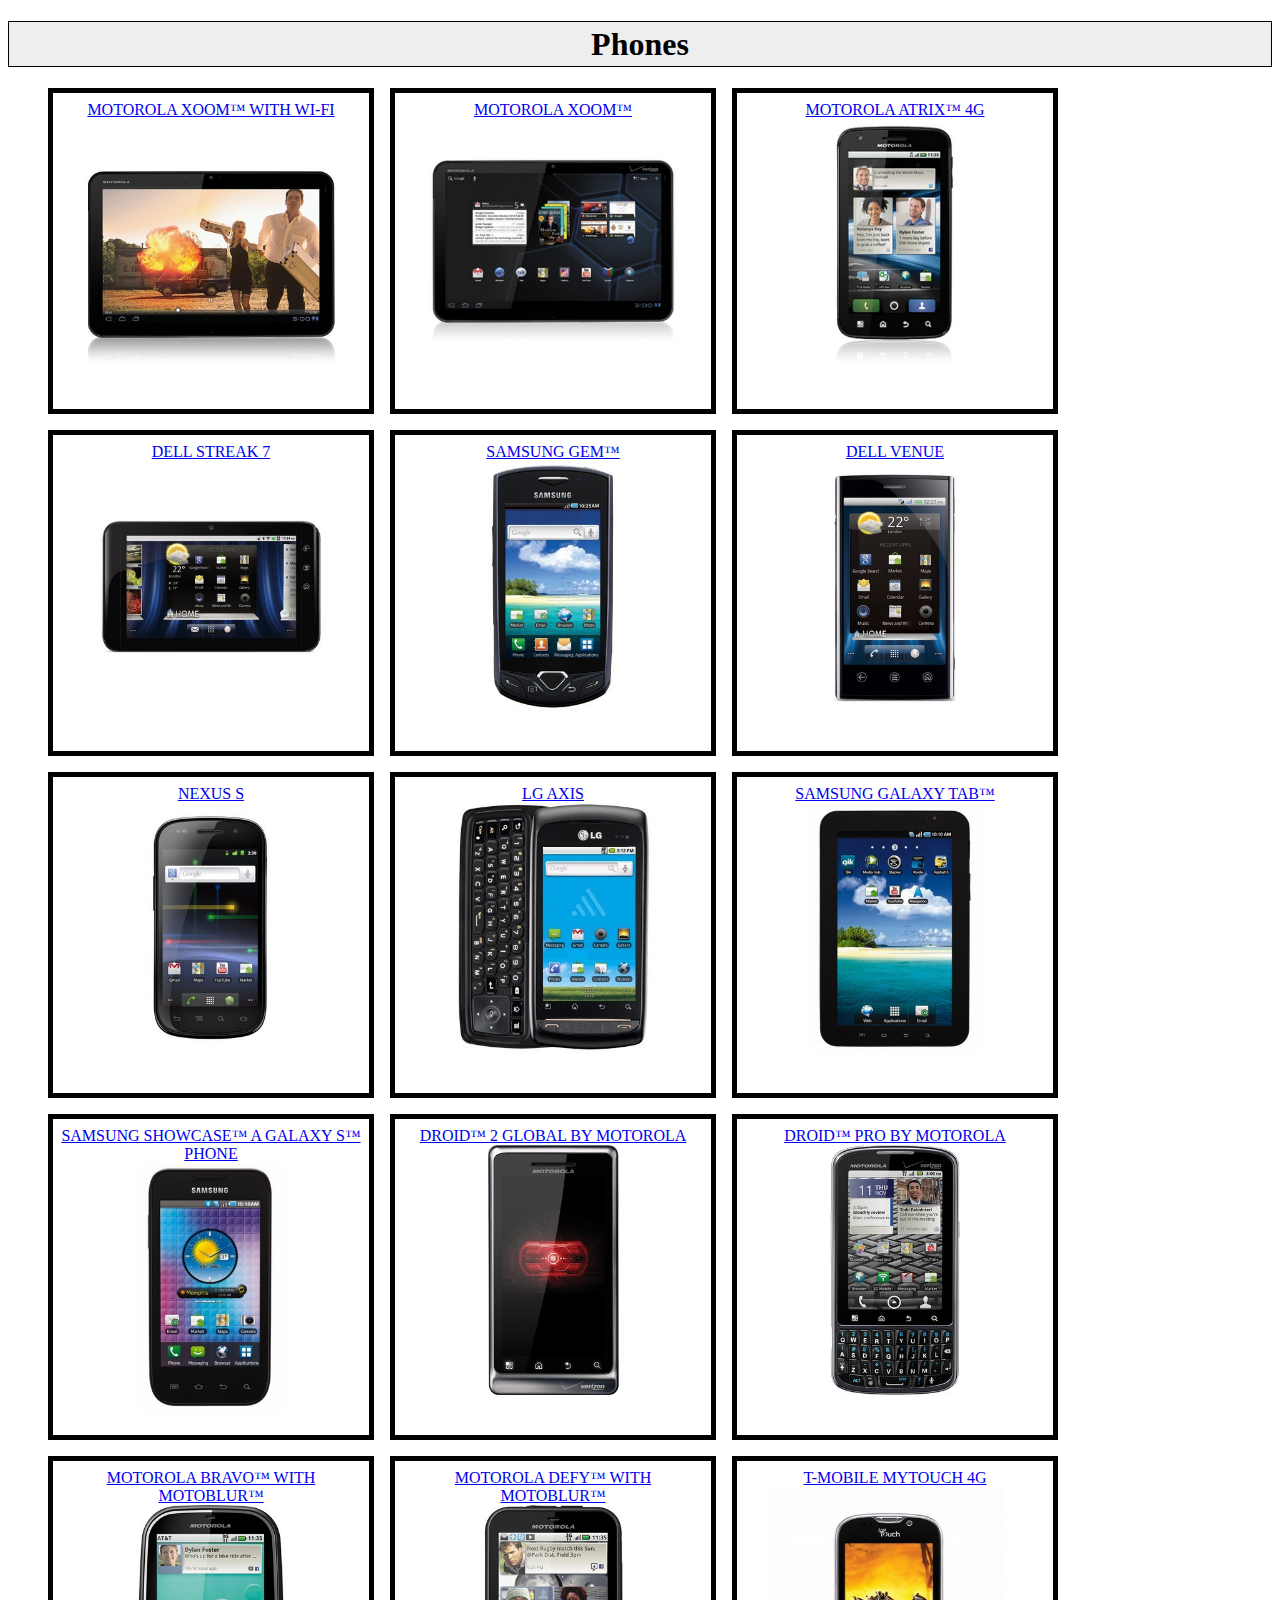
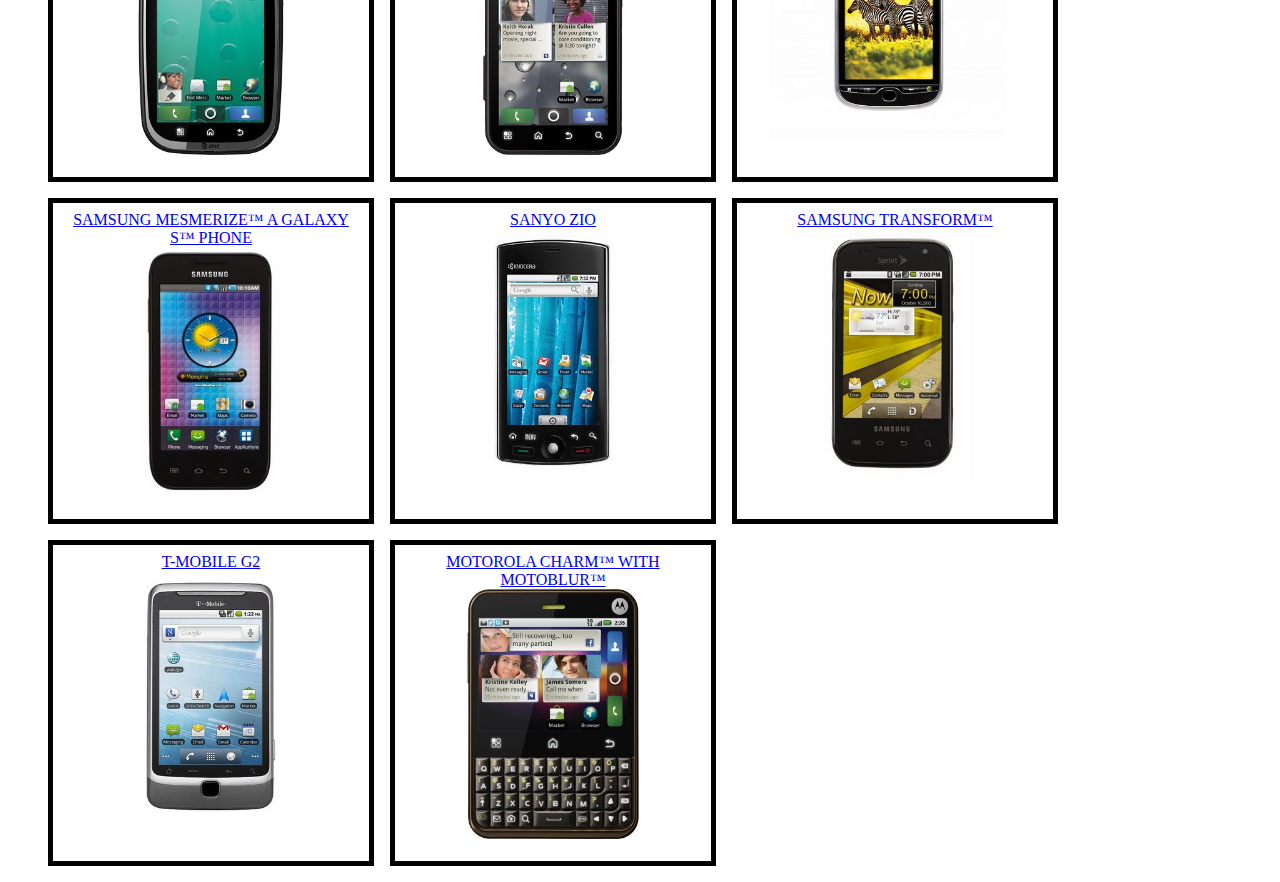
<file: lab7/index.html>
<!DOCTYPE html>
<html>
    <head>
        <title>Angular JS - Phones Sample App</title>
        <meta charset="UTF-8">
        <meta name="viewport" content="width=device-width, initial-scale=1.0">
        <link rel="stylesheet" href="css/app.css">
    </head>
    <body ng-app="app">
        
        <div ng-view></div>        
        
         <script src="./js/lib/angular.js" type="text/javascript"></script>
         <script src="./js/lib/angular-route.js" type="text/javascript"></script>
         <script src="./js/app.js" type="text/javascript"></script>
         <script src="./js/phone-list.controller.js" type="text/javascript"></script>
         <script src="./js/phone-detail.controller.js" type="text/javascript"></script>
         <script src="./js/constant.js" type="text/javascript"></script>
         <script src="./js/phones.service.js" type="text/javascript"></script>
    </body>
</html>
</file>
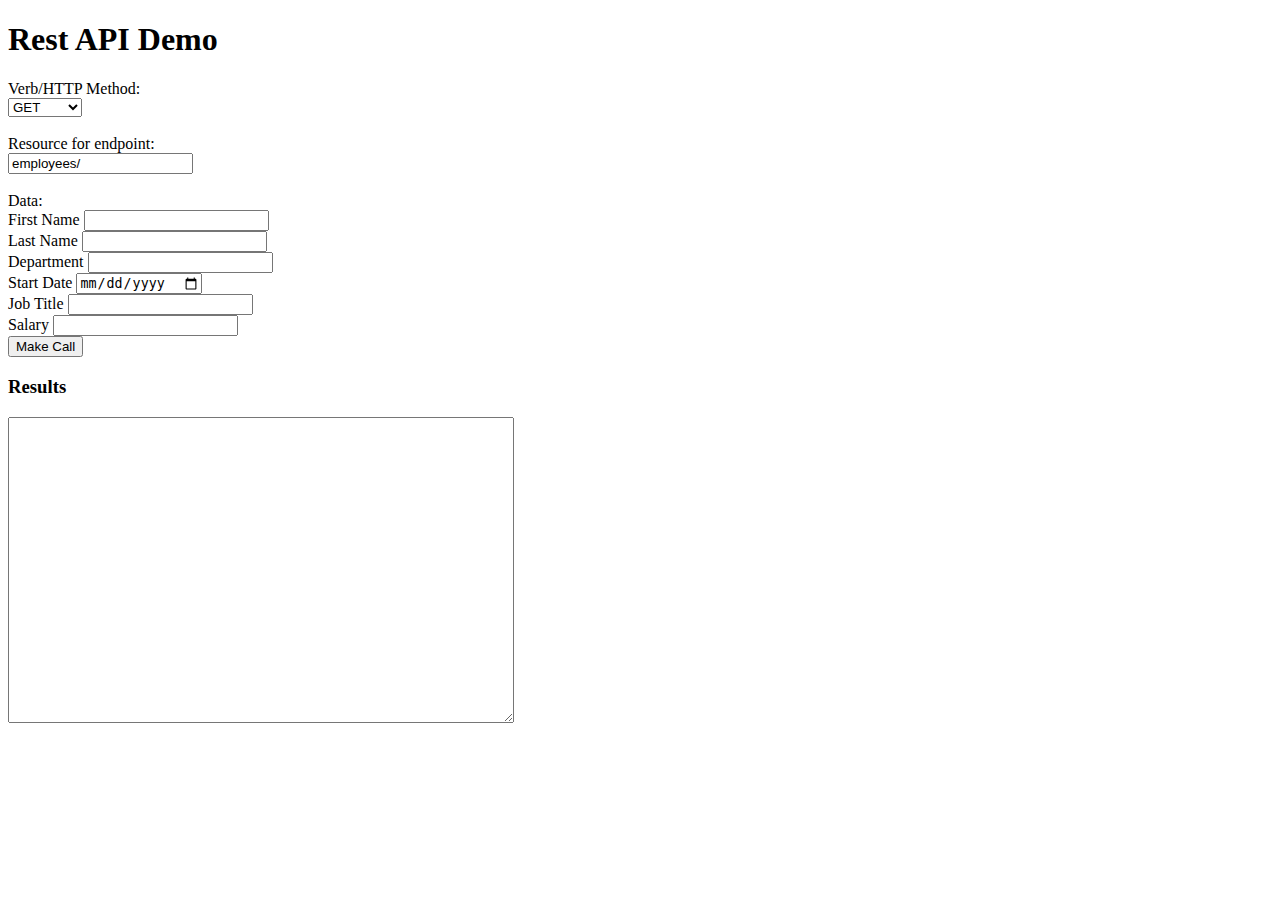
<file: lab6/proxyDemo.html>
<!DOCTYPE html>
<html>
    <head>
        <meta charset="UTF-8">
        <title></title>
    </head>
    <body>
        <style type="text/css">
            textarea {
                width: 500px;
                height: 100px;
            }
            
            textarea[name="results"] {
                 height: 300px;
            }
        </style>
        
        <h1>Rest API Demo</h1>
        
        Verb/HTTP Method:<br />
        <select name="verb">
            <option value="GET">GET</option>
            <option value="POST">POST</option>
            <option value="PUT">PUT</option>
            <option value="DELETE">DELETE</option>
        </select>
        <br />
        <br />
        Resource for endpoint:<br />
        <input name="resource" value="employees/" />
        <br />
        <br />
        Data:<br />   
        First Name <input type="text" name="firstName" value="" />
        <br />
        Last Name <input type="text" name="lastName" value="">        
        <br />
        Department <input type="text" name="department" value="">
        <br />
        Start Date <input type="date" name="startDate" value="" >
        <br />
        Job Title <input type="text" name="jobTitle" value="">       
        <br />
        Salary <input type="number" name="salary" value="">
        <br />
        <button>Make Call</button>
        <h3>Results</h3>
        
        <textarea name="results"></textarea>
        
        
        
        <script type="text/javascript">
        
            var callBtn = document.querySelector('button');
            
            callBtn.addEventListener('click', makeCall);
        
            function makeCall() {
                var verbfield = document.querySelector('select[name="verb"]');
                var verb = verbfield.options[verbfield.selectedIndex].value;
                var resource = document.querySelector('input[name="resource"]').value;
                var data = {
                    'firstName' : document.querySelector('input[name="firstName"]').value,
                    'lastName' : document.querySelector('input[name="lastName"]').value,
                    'department' : document.querySelector('input[name="department"]').value,
                    'startDate' : document.querySelector('input[name="startDate"]').value,
                    'jobTitle' : document.querySelector('input[name="jobTitle"]').value,
                    'salary' : document.querySelector('input[name="salary"]').value
                };            
                var results = document.querySelector('textarea[name="results"]');

                var url = 'http://localhost:3001/api/v1/' + resource;

                makeRequest(url, verb, data).then(function(response){
                    results.value = response;
                },function(err){
                    console.log(err);
                });
                 
            }
            
            
            function makeRequest(url, verb, data) {
            
                var promise = new Promise( httpPromise );
                
                function httpPromise(resolve, reject) {
                    var httpRequest = new XMLHttpRequest();

                     if ( !httpRequest ) {
                       reject('Giving up :( Cannot create an XMLHTTP instance');
                     }
                     
                     httpRequest.open(verb, url, true);
                     
                     if ( verb === 'GET' ) {
                        httpRequest.send(null);
                    } else {
                        httpRequest.setRequestHeader('Content-type','application/json;charset=UTF-8');
                        httpRequest.send(JSON.stringify(data));
                    }
                     
                     httpRequest.addEventListener('load', httpResolve.bind(httpRequest));
                     httpRequest.addEventListener('error', httpReject.bind(httpRequest));
                     
                     function httpResolve() {                        
                        if ( this.status >= 200 && this.status < 300 ) {
                            // Performs the function "resolve" when this.status is equal to 2xx
                            resolve(this.response);
                        } else {
                            // Performs the function "reject" when this.status is different than 2xx
                            reject(this.statusText);
                        }                          
                     }
                     
                     function httpReject() {
                         reject(this.statusText);
                     }

                }
                
                // Return the promise
                return promise;
            }
            
            
        </script>
    </body>
</html>
</file>
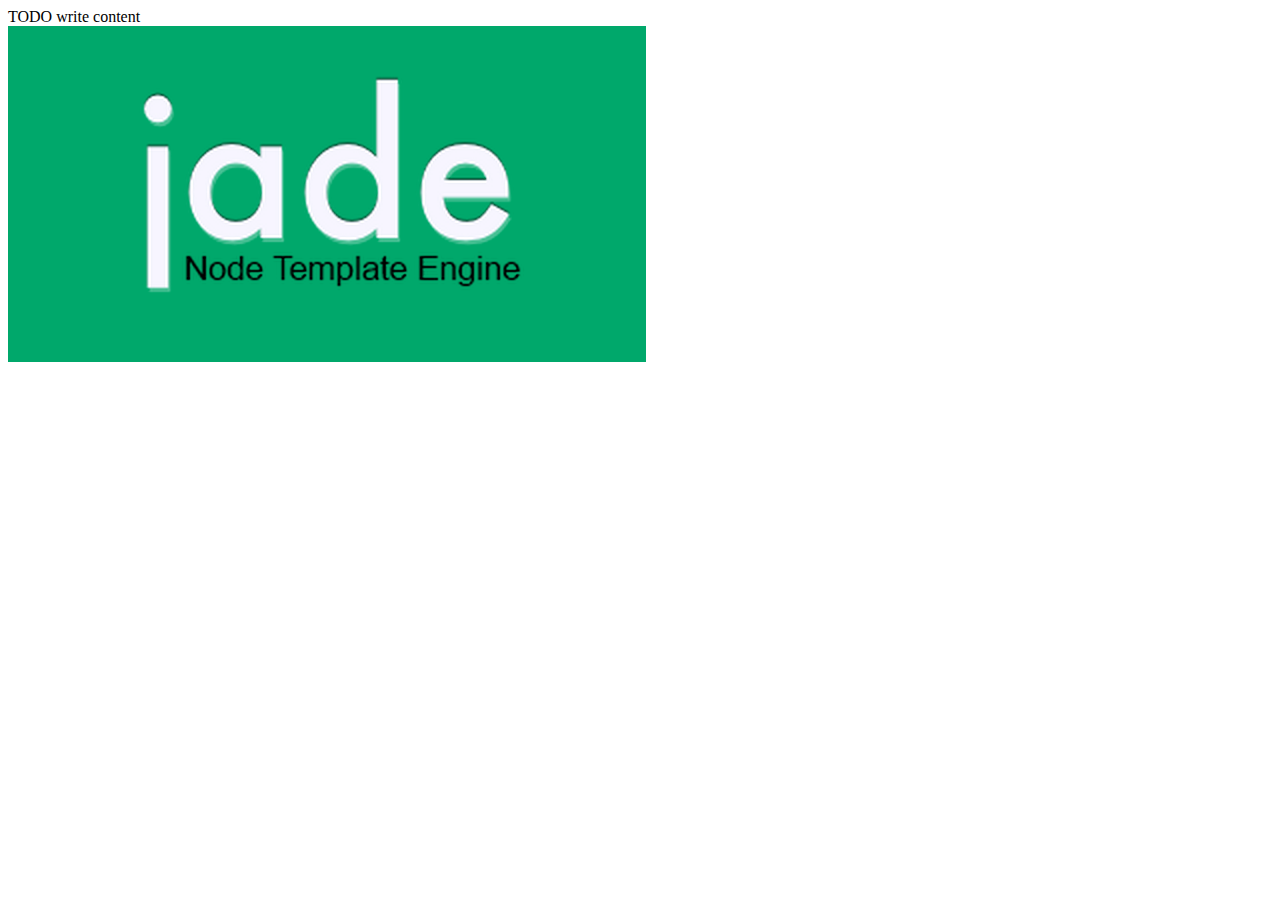
<file: lab4/app_server/views/newhtml.html>
<!DOCTYPE html>
<!--
To change this license header, choose License Headers in Project Properties.
To change this template file, choose Tools | Templates
and open the template in the editor.
-->
<html>
    <head>
        <title>TODO supply a title</title>
        <meta charset="UTF-8">
        <meta name="viewport" content="width=device-width, initial-scale=1.0">
    </head>
    <body>
        <div>TODO write content</div>
        <img src='../../public/jade.png'>
    </body>
</html>
</file>
<file: lab7/css/app.css>
/* app css stylesheet */


h1 {
    background-color: #EEE;
    border: 1px solid black;
    padding: 0.1em;
    text-align: center;
    
}


ul.phone {
    list-style: none;
}

ul.phone li {
    width: 300px;
    float: left;
    height: 300px;
    padding: 0.5em;
    border: 5px solid black;
    background-color: #FFF;
    margin-right: 1em;
    margin-bottom: 1em;
    text-align: center;
}

ul.phone li:hover {
  
    border: 5px solid blue;
    background-color: #eee;
    
}

ul.phone img {
  
   width: 250px;
    
}

.content {
    text-align: center;
}
</file>
